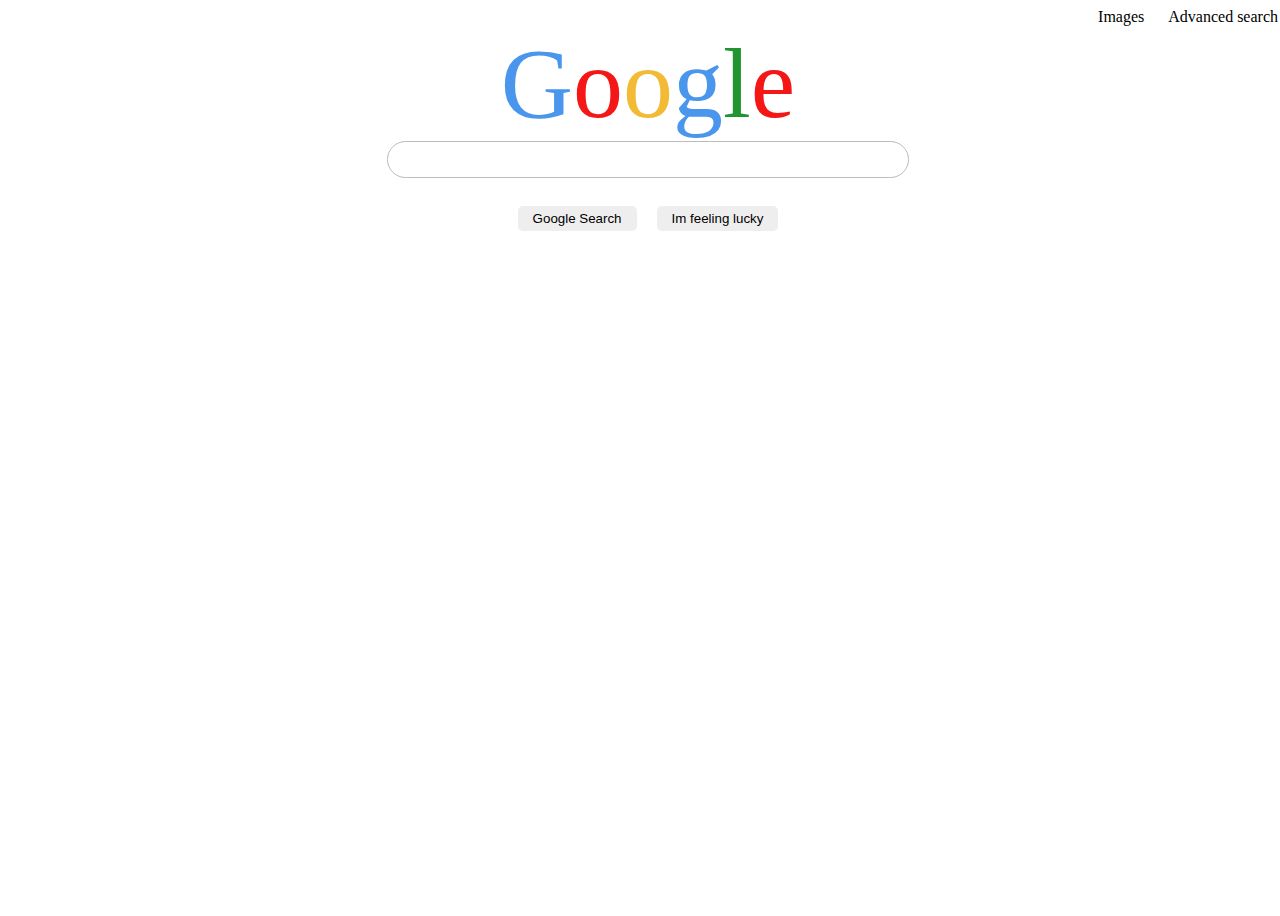
<file: index.html>
<!DOCTYPE html>
<html lang="en">
    <head>
        <title>Search</title>
        <link href="https://cdn.jsdelivr.net/npm/bootstrap@5.3.1/dist/css/bootstrap.min.css" rel="stylesheet" integrity="sha384-4bw+/aepP/YC94hEpVNVgiZdgIC5+VKNBQNGCHeKRQN+PtmoHDEXuppvnDJzQIu9" crossorigin="anonymous">
        <link rel="stylesheet" href="style.css">
        <meta name="viewport" content="width=device-width, initial-scale=1.0">
    </head>
    <body>
        <!-- nav -->
        <div class="top_links">
            <a href="image.html">Images</a>
            <a href="advance.html">Advanced search</a>
        </div>
        <div class="main_box">
            <!-- logo -->
            <div class="logo">
                <a href="index.html"><span class="blue">G</span><span class="red">o</span><span class="yellow">o</span><span class="blue">g</span><span class="green">l</span><span class="red">e</span></a>
            </div>
            <!--add a search form-->
            <form class="search_form" action="https://www.google.com/search">
                <input class="search_box" type="text" name="q">
                <br>
                <div class="buttons">
                    <input type="submit" name="btn" value="Google Search">
                    <input type="submit" name="btnI" value="Im feeling lucky">
                </div>
            </form>
        </div>
    </body>
    <script src="https://cdn.jsdelivr.net/npm/bootstrap@5.3.1/dist/js/bootstrap.bundle.min.js" integrity="sha384-HwwvtgBNo3bZJJLYd8oVXjrBZt8cqVSpeBNS5n7C8IVInixGAoxmnlMuBnhbgrkm" crossorigin="anonymous"></script>
</html>
</file>
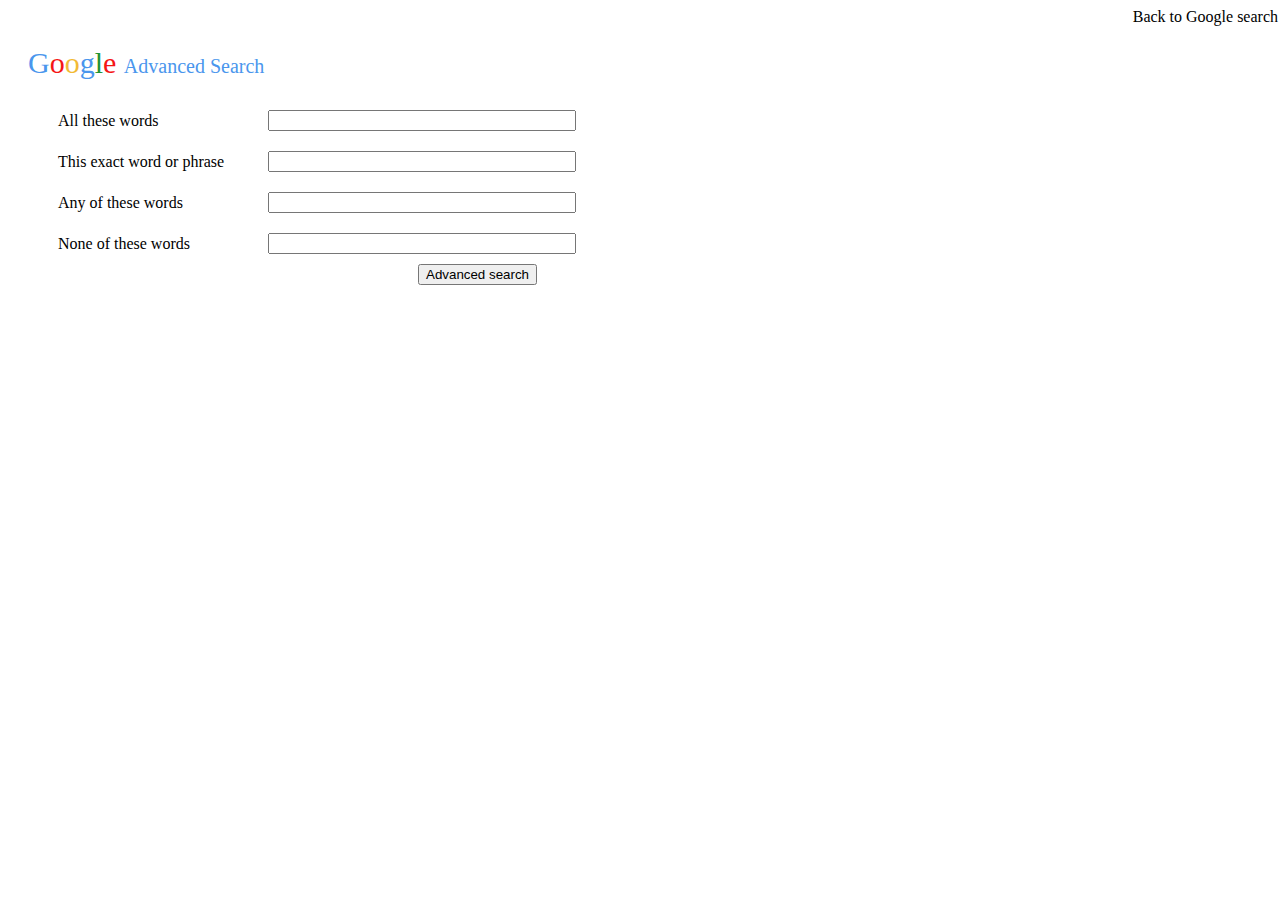
<file: advance.html>
<!DOCTYPE html>
<html lang="en">
    <head>
        <title>Advanced Search</title>
        <link href="https://cdn.jsdelivr.net/npm/bootstrap@5.3.1/dist/css/bootstrap.min.css" rel="stylesheet" integrity="sha384-4bw+/aepP/YC94hEpVNVgiZdgIC5+VKNBQNGCHeKRQN+PtmoHDEXuppvnDJzQIu9" crossorigin="anonymous">
        <link rel="stylesheet" href="style.css">
        <meta name="viewport" content="width=device-width, initial-scale=1.0">
    </head>
    <body>
        <!-- nav -->
        <div class="top_links">
            <a href="index.html">Back to Google search</a>
        </div>
        <div class="main_box">
            <!-- logo -->
            <div class="logo_sm">
                <a href="index.html"><span class="blue">G</span><span class="red">o</span><span class="yellow">o</span><span class="blue">g</span><span class="green">l</span><span class="red">e</span></a>
                <a href="index.html" class="blue sub">Advanced Search</a>
            </div>
            
            <!--search form-->
            <form class="adv_form" action="https://www.google.com/search?">
                    <div>
                        <label>All these words </label>
                        <input class="search_box_ad" type="text" name="as_q">
                    </div>
                    <div>
                        <label>This exact word or phrase </label>
                        <input class="search_box_ad" type="text" name="as_epq">
                    </div>
                    <div>
                        <label>Any of these words </label>
                        <input class="search_box_ad" type="text" name="as_oq">
                    </div>
                    <div>
                        <label>None of these words </label>
                        <input class="search_box_ad" type="text" name="as_eq">
                    </div>
                    <div class="adv_btn">
                        <button class="btn btn-primary" type="submit">Advanced search</button>
                    </div>
            </form>
        </div>
    </body>
    <script src="https://cdn.jsdelivr.net/npm/bootstrap@5.3.1/dist/js/bootstrap.bundle.min.js" integrity="sha384-HwwvtgBNo3bZJJLYd8oVXjrBZt8cqVSpeBNS5n7C8IVInixGAoxmnlMuBnhbgrkm" crossorigin="anonymous"></script>
</html>
</file>
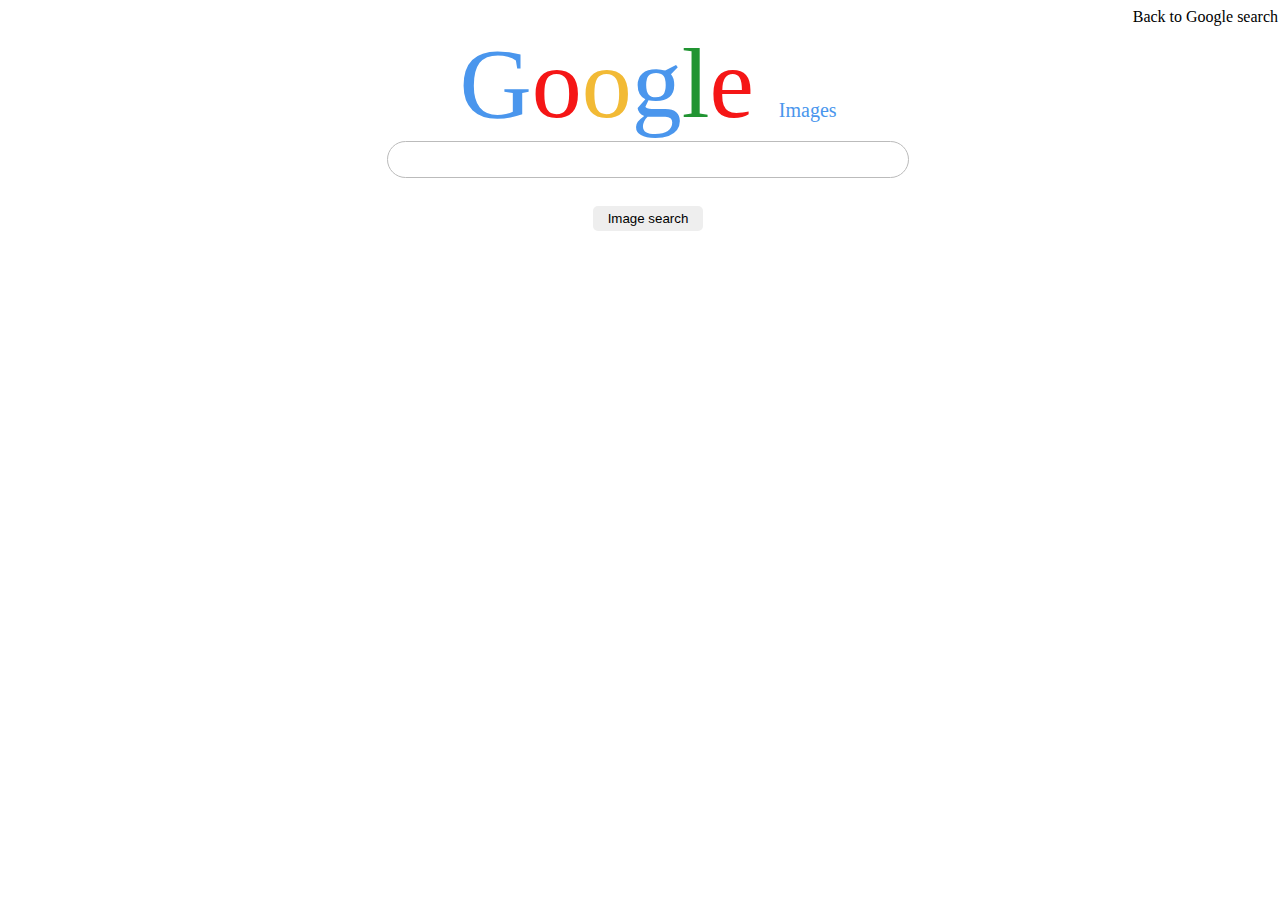
<file: image.html>
<!DOCTYPE html>
<html lang="en">
    <head>
        <title>Image Search</title>
        <link href="https://cdn.jsdelivr.net/npm/bootstrap@5.3.1/dist/css/bootstrap.min.css" rel="stylesheet" integrity="sha384-4bw+/aepP/YC94hEpVNVgiZdgIC5+VKNBQNGCHeKRQN+PtmoHDEXuppvnDJzQIu9" crossorigin="anonymous">
        <link rel="stylesheet" href="style.css">
        <meta name="viewport" content="width=device-width, initial-scale=1.0">
    </head>
    <body>
        <!-- nav -->
        <div class="top_links">
            <a href="index.html">Back to Google search</a>
        </div>
        <div class="main_box">
            <!-- logo -->
            <div class="logo">
                <a href="index.html"><span class="blue">G</span><span class="red">o</span><span class="yellow">o</span><span class="blue">g</span><span class="green">l</span><span class="red">e</span></a>
                <a href="index.html" class="blue sub">Images</a>
            </div>
            
            <!--add a search form-->
            <form class="search_form" action="https://www.google.com/search?">
                <input class="search_box" type="text" name="q">
                <input type="hidden" name="tbm" value="isch">
                <br>
                <div class="buttons">
                    <input type="submit" value="Image search">
                </div>
            </form>
        </div>
    </body>
    <script src="https://cdn.jsdelivr.net/npm/bootstrap@5.3.1/dist/js/bootstrap.bundle.min.js" integrity="sha384-HwwvtgBNo3bZJJLYd8oVXjrBZt8cqVSpeBNS5n7C8IVInixGAoxmnlMuBnhbgrkm" crossorigin="anonymous"></script>
</html>
</file>
<file: style.css>
body{
    height: 100vh;
    width: 100%;
    overflow: hidden;
}

/* logo */
.blue{
    color: #4a96ed;
}

.red{
    color: #f51616;
}

.yellow{
    color: #f2ba35;
}

.green{
    color: #219432
}

.logo{
    font-size: 100px;
    text-align: center;
}

.logo a, .logo_sm a{
    text-decoration: none;
}

.logo_sm{
    font-size: 30px;
    margin: 20px;
}

.sub{
    font-size: 20px;
    text-decoration: none;
}

/* nav */
.top_links{
    text-align: right;
}

.top_links a{
    text-decoration: none;
    color: #000;
    margin: 5px 10px;
}

.top_links a:hover{
    text-decoration: underline;
}

/* buttons */
.buttons{
    display: flex;
    justify-content: center;
}

.buttons input{
    border: 0;
    background-color: #eee;
    border-radius: 5px;
    padding: 5px 15px;
}

.buttons input:hover{
    background-color: #ddd;
}

/* forms */
.search_box{
    width: 500px;
    border-radius: 20px;
    padding: 10px;
    border: #bbb 1px solid;
    margin: 0 auto;

}

.search_box_ad{
    width: 300px;
}

.search_form{
    display: flex;
    flex-direction: column;
    justify-content: center;
}

.adv_form div{
    width: auto;
    display: flex;
    justify-content:flex-start;
    align-items: center;
    margin-left: 50px;
}

.adv_form .adv_btn{
    position: relative;
    left: 360px;
}

.adv_form label{
    width: 200px;
}

form input{
    margin: 10px;
}

@media (max-width: 600px){

    .logo{
        margin-top: 100px;
        font-size: 60px;
    }

    .search_box{
        width: 350px;
    }

    .adv_form div{
        display: flex;
        flex-direction: column;
        justify-content: center;
        margin-left: auto;
    }

    .adv_form .adv_btn{
        position: relative;
        left: auto;
    }

    .adv_form label{
        width: auto;
    }
}
</file>
